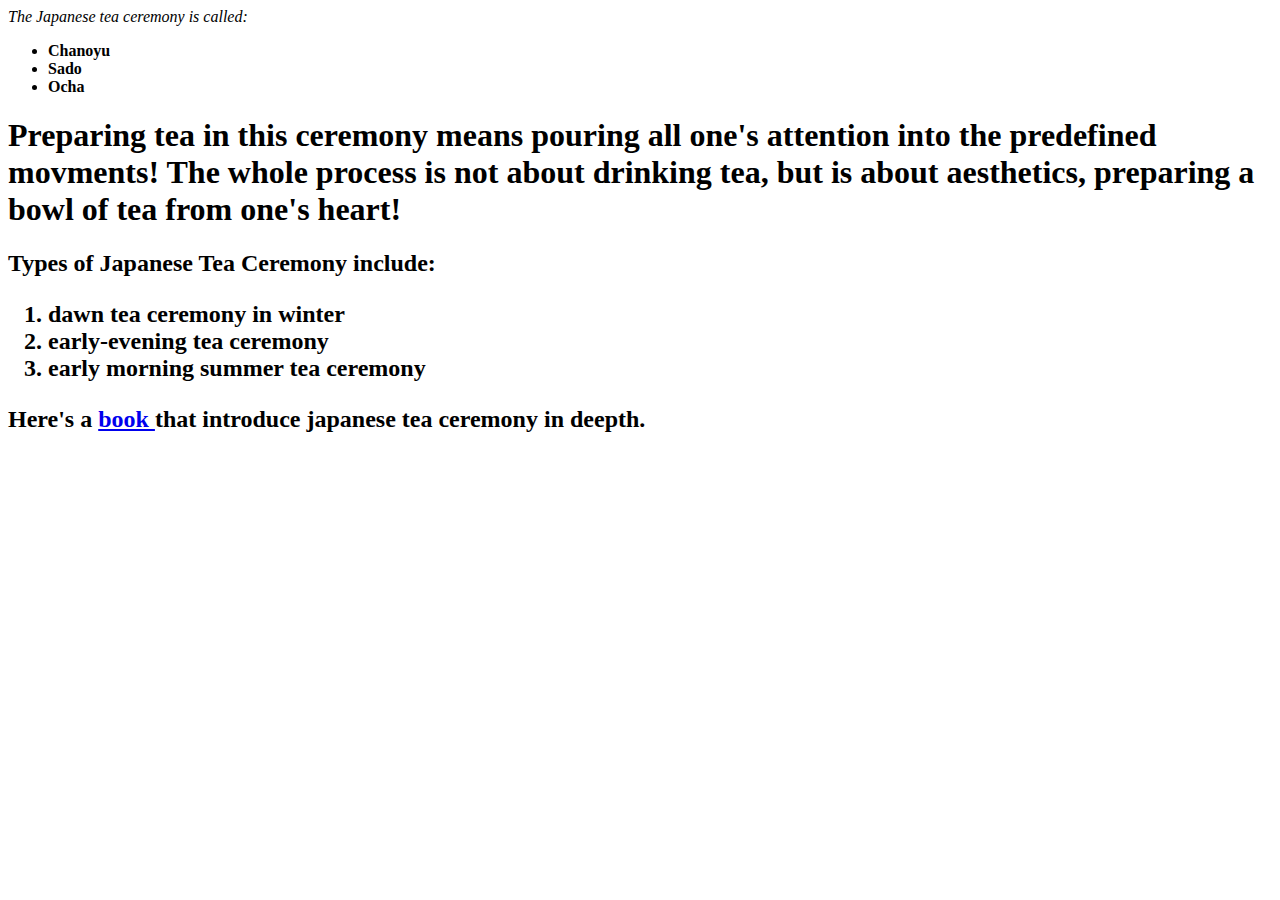
<file: web_basics/index.html>
<!DOCTYPE html>
<html>
  <head>
  <title> Japanese Tea Ceremony </title>
  </head>
  <body>
  <em>The Japanese tea ceremony is called:</em>
  <strong>
  <ul>
  <li>Chanoyu</li><li>Sado</li><li>Ocha</li>
  </ul>
  </strong>
  <h1>Preparing tea in this ceremony means pouring all one's attention into the predefined movments! The whole process is not about drinking tea, but is about aesthetics, preparing a bowl of tea from one's heart!</h1>
  <h2>Types of Japanese Tea Ceremony include:
  <ol>
  <li>dawn tea ceremony in winter</li><li>early-evening tea ceremony</li><li>early morning summer tea ceremony</li>
  </ol>
  <p>Here's a
  <a href="https://www.amazon.com/gp/product/0804837163/ref=as_li_tf_il?ie=UTF8&tag=thejapateacer-20&linkCode=as2&camp=1789&creative=9325&creativeASIN=0804837163">book </a> that introduce japanese tea ceremony in deepth.
  </p>
  </body>
</html>
</file>
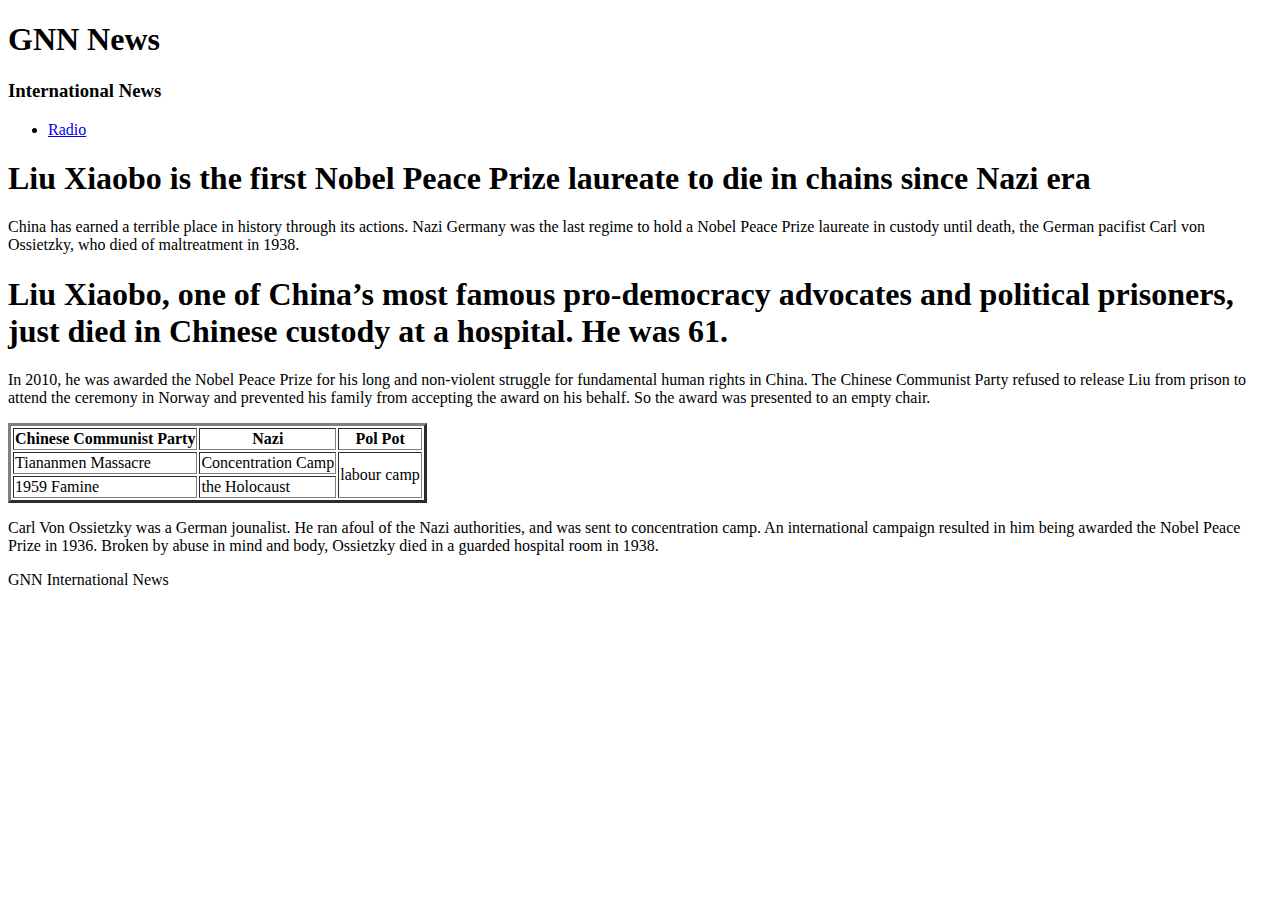
<file: html/gps/index.html>
<!DOCTYPE html>
<html>
<head></head>
<body>
  <header>
  <h1>GNN News</h1>
  <h3>International News</h3>
  </header>
<nav>
  <ul>
    <li><a href="http://www.bbc.co.uk/worldserviceradio">Radio</a></li>
</nav>
<main>
<article>
  <h1>Liu Xiaobo is the first Nobel Peace Prize laureate to die in chains since Nazi era</h1>
  <p>China has earned a terrible place in history through its actions. Nazi Germany was the last regime to hold a Nobel Peace Prize laureate in custody until death, the German pacifist Carl von Ossietzky, who died of maltreatment in 1938.</p>
<section>
<h1>Liu Xiaobo, one of China’s most famous pro-democracy advocates and political prisoners, just died in Chinese custody at a hospital. He was 61.</h1>
<p>In 2010, he was awarded the Nobel Peace Prize for his long and non-violent struggle for fundamental human rights in China. The Chinese Communist Party refused to release Liu from prison to attend the ceremony in Norway and prevented his family from accepting the award on his behalf. So the award was presented to an empty chair.</p>
<section>
<table border="3">
  <tr>
    <th>Chinese Communist Party</th>
    <th>Nazi</th>
    <th>Pol Pot</th>
  </tr>
  <tr>
    <td>Tiananmen Massacre</td>
    <td>Concentration Camp</td>
    <td rowspan="2">labour camp</td>
  </tr>
  <tr>
     <td>1959 Famine</td>
     <td>the Holocaust</td>
  </tr>
</table>
</section>
</section>
<aside>
<p>Carl Von Ossietzky was a German jounalist. He ran afoul of the Nazi authorities, and was sent to concentration camp. An international campaign resulted in him being awarded the Nobel Peace Prize in 1936. Broken by abuse in mind and body, Ossietzky died in a guarded hospital room in 1938.</p>
</aside>
</article>
</main>
<footer>
GNN International News
</footer>
</body>
</html>

<!--1. semantic elements helps defines content clearly 2.to create a basic structure 3.I learn how to quickly create a basic structure by simply typing html tab 4.nothing particularly hard
 -->
</file>
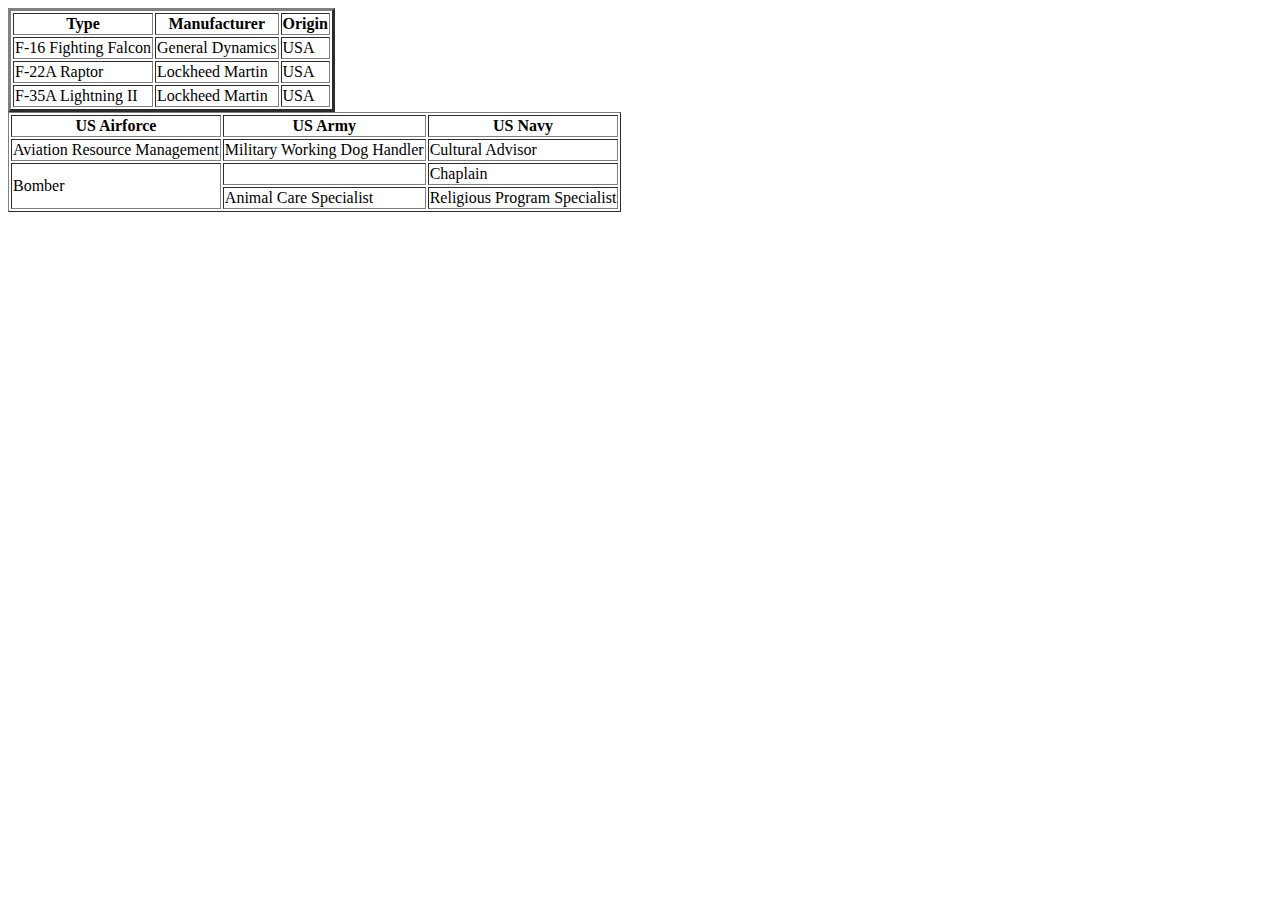
<file: table-practice.html>
<!DOCTYPE html>
<html>
<head>

<title>Types of Fighter Jets in the Air Force   </title>

</head>
<body>
<table border ="3">
  <tr>
     <th>Type</th>
     <th>Manufacturer</th>
     <th>Origin</th>
  </tr>
  <tr>
     <td>F-16 Fighting Falcon</td>
     <td>General Dynamics</td>
     <td>USA</td>
  </tr>
  <tr>
    <td>F-22A Raptor</td>
    <td>Lockheed Martin</td>
    <td>USA</td>
  </tr>
  <tr>
     <td>F-35A Lightning II</td>
     <td>Lockheed Martin</td>
     <td>USA</td>
  </tr>
</table>

<table border=1>
    <tr>
      <th>US Airforce</th>
      <th>US Army</th>
      <th>US Navy</th>
    </tr>
    <tr>
      <td>Aviation Resource Management</td>
      <td>Military Working Dog Handler</td>
      <td>Cultural Advisor</td>
    </tr>
    <tr>
      <td rowspan="2">Bomber</td>
      <td>&nbsp;</td>
      <td>Chaplain</td>
    </tr>
    <tr>
      <td>Animal Care Specialist</td>
      <td>Religious Program Specialist</td>
    </tr>
</table>
</body>
</html>
</file>
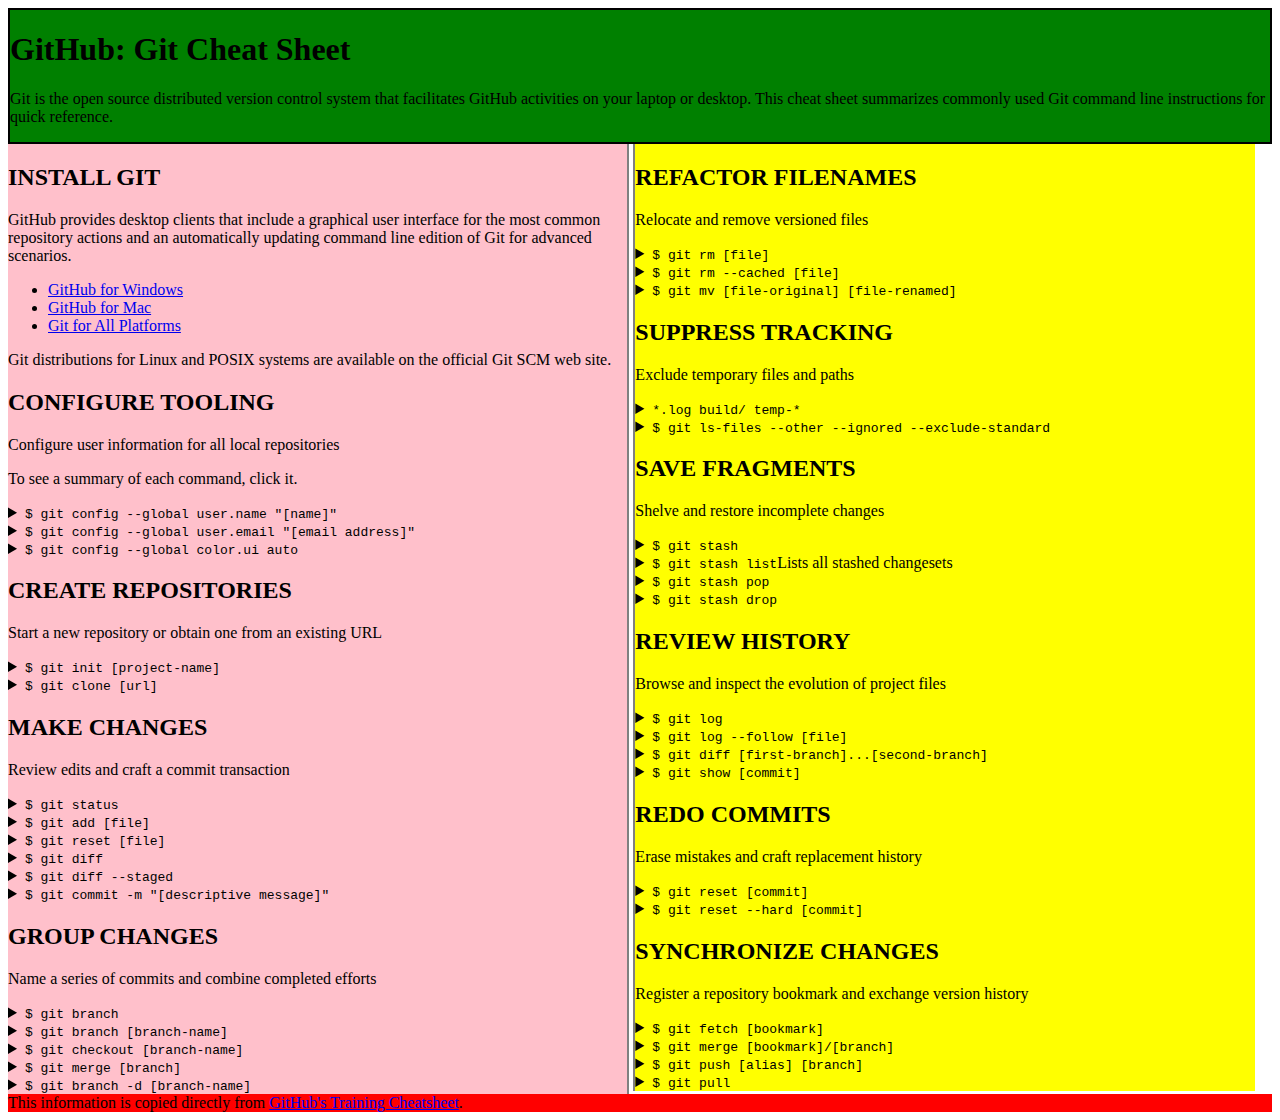
<file: css/gps/gps2-1.html>
<!DOCTYPE html>
<html lang="en">
  <head>
    <meta charset="UTF-8">
    <link rel="stylesheet" href="gps2-1.css" type="text/css">
    <title>Git Cheat Sheet</title>
  </head>

  <body>
    <header>
      <h1>GitHub: Git Cheat Sheet</h1>
      <p>Git is the open source distributed version control system that
        facilitates GitHub activities on your laptop or desktop.
        This cheat sheet summarizes commonly used Git command line
        instructions for quick reference.</p>
    </header>

    <section class="column-1">
      <article>
        <h2>INSTALL GIT</h2>
        <p>GitHub provides desktop clients that include a graphical user
        interface for the most common repository actions and an automatically
        updating command line edition of Git for advanced scenarios.</p>
        <ul>
          <li><a href="https://windows.github.com">GitHub for Windows</a></li>
          <li><a href="https://mac.github.com">GitHub for Mac</a></li>
          <li><a href="http://git-scm.com">Git for All Platforms</a></li>
        </ul>

        Git distributions for Linux and POSIX systems are available on the
        official Git SCM web site.
      </article>

      <article>
        <h2>CONFIGURE TOOLING</h2>
        <p>Configure user information for all local repositories</p>
        <p> To see a summary of each command, click it.</p>

        <details>
          <summary><code>$ git config --global user.name "[name]"</code></summary>
          <p>Sets the name you want attached to your commit transactions</p>
        </details>

        <details>
          <summary><code>$ git config --global user.email "[email address]"</code></summary>
          <p>Sets the email you want atached to your commit transactions</p>
        </details>

        <details>
          <summary><code>$ git config --global color.ui auto</code></summary>
          <p>Enables helpful colorization of command line output</p>
        </details>
      </article>

      <article>
        <h2>CREATE REPOSITORIES</h2>
        <p>Start a new repository or obtain one from an existing URL</p>

        <details>
          <summary><code>$ git init [project-name]</code></summary>
          <p>Creates a new local repository with the specified name</p>
        </details>

        <details>
          <summary><code>$ git clone [url]</code></summary>
          <p>Downloads a project and its entire version history</p>
        </details>
      </article>

      <article>
        <h2>MAKE CHANGES</h2>
        <p>Review edits and craft a commit transaction</p>

        <details>
          <summary><code>$ git status</code></summary>
          <p>Lists all new or modified files to be committed</p>
        </details>

        <details>
          <summary><code>$ git add [file]</code></summary>
          <p>Snapshots the file in preparation for versioning</p>
        </details>

        <details>
          <summary><code>$ git reset [file]</code></summary>
          <p>Unstages the file, but preserve its contents</p>
        </details>

        <details>
          <summary><code>$ git diff</code></summary>
          <p>Shows file differences not yet staged</p>
        </details>

        <details>
          <summary><code>$ git diff --staged</code></summary>
          <p>Shows file differences between staging and the last file version</p>
        </details>

        <details>
          <summary><code>$ git commit -m "[descriptive message]"</code></summary>
          <p>Records file snapshots permanently in version history</p>
        </details>
      </article>

      <article>
        <h2>GROUP CHANGES</h2>
        <p>Name a series of commits and combine completed efforts</p>

        <details>
          <summary><code>$ git branch</code></summary>
          <p>Lists all local branches in the current repository</p>
        </details>

        <details>
          <summary><code>$ git branch [branch-name]</code></summary>
          <p>Creates a new branch</p>
        </details>

        <details>
          <summary><code>$ git checkout [branch-name]</code></summary>
          <p>Switches to the specified branch and updates the working directory</p>
        </details>

        <details>
          <summary><code>$ git merge [branch]</code></summary>
          <p>Combines the specified branch’s history into the current branch</p>
        </details>

        <details>
          <summary><code>$ git branch -d [branch-name]</code></summary>
          <p>Deletes the specified branch</p>
        </details>
      </article>
    </section>

    <section class="column-2">
      <article>
        <h2>REFACTOR FILENAMES</h2>
        <p>Relocate and remove versioned files</p>

        <details>
          <summary><code>$ git rm [file]</code></summary>
          <p>Deletes the file from the working directory and stages the deletion</p>
        </details>

        <details>
          <summary><code>$ git rm --cached [file]</code></summary>
          <p>Removes the file from version control but preserves the file locally</p>
        </details>

        <details>
          <summary><code>$ git mv [file-original] [file-renamed]</code></summary>
          <p>Changes the file name and prepares it for commit</p>
        </details>
      </article>

      <article>
        <h2>SUPPRESS TRACKING</h2>
        <p>Exclude temporary files and paths</p>

        <details>
          <summary><code>*.log
                    build/
                    temp-*
          </code></summary>
          <p>A text file named .gitignore suppresses accidental versioning of files and paths matching the specified paterns</p>
        </details>

        <details>
          <summary><code>$ git ls-files --other --ignored --exclude-standard</code></summary>
          <p>Lists all ignored files in this project</p>
        </details>
      </article>

      <article>
        <h2>SAVE FRAGMENTS</h2>
        <p>Shelve and restore incomplete changes</p>

        <details>
          <summary><code>$ git stash</code></summary>
          <p>Temporarily stores all modified tracked files</p>
        </details>

        <details>
          <summary><code>$ git stash list</code>Lists all stashed changesets</summary>
          <p></p>
        </details>

        <details>
          <summary><code>$ git stash pop</code></summary>
          <p>Restores the most recently stashed files</p>
        </details>

        <details>
          <summary><code>$ git stash drop</code></summary>
          <p>Discards the most recently stashed changeset</p>
        </details>

      </article>

      <article>
        <h2>REVIEW HISTORY</h2>
        <p>Browse and inspect the evolution of project files</p>

        <details>
          <summary><code>$ git log</code></summary>
          <p>Lists version history for the current branch</p>
        </details>

        <details>
          <summary><code>$ git log --follow [file]</code></summary>
          <p>Lists version history for a file, including renames</p>
        </details>

        <details>
          <summary><code>$ git diff [first-branch]...[second-branch]</code></summary>
          <p>Shows content differences between two branches</p>
        </details>

        <details>
          <summary><code>$ git show [commit]</code></summary>
          <p>Outputs metadata and content changes of the specified commit</p>
        </details>
      </article>

      <article>
        <h2>REDO COMMITS</h2>
        <p>Erase mistakes and craft replacement history</p>

        <details>
          <summary><code>$ git reset [commit]</code></summary>
          <p>Undoes all commits after [commit], preserving changes locally</p>
        </details>

        <details>
          <summary><code>$ git reset --hard [commit]</code></summary>
          <p>Discards all history and changes back to the specified commit</p>
        </details>
      </article>

      <article>
        <h2>SYNCHRONIZE CHANGES</h2>
        <p>Register a repository bookmark and exchange version history</p>

        <details>
          <summary><code>$ git fetch [bookmark]</code></summary>
          <p>Downloads all history from the repository bookmark</p>
        </details>

        <details>
          <summary><code>$ git merge [bookmark]/[branch]</code></summary>
          <p>Combines bookmark’s branch into current local branch</p>
        </details>

        <details>
          <summary><code>$ git push [alias] [branch]</code></summary>
          <p>Uploads all local branch commits to GitHub</p>
        </details>

        <details>
          <summary><code>$ git pull</code></summary>
          <p>Downloads bookmark history and incorporates changes</p>
        </details>
      </article>
    </section>

    <footer>
      This information is copied directly from <a href="https://training.github.com/kit/downloads/github-git-cheat-sheet.pdf">GitHub's Training Cheatsheet</a>.
    </footer>
  </body>
</html>
</file>
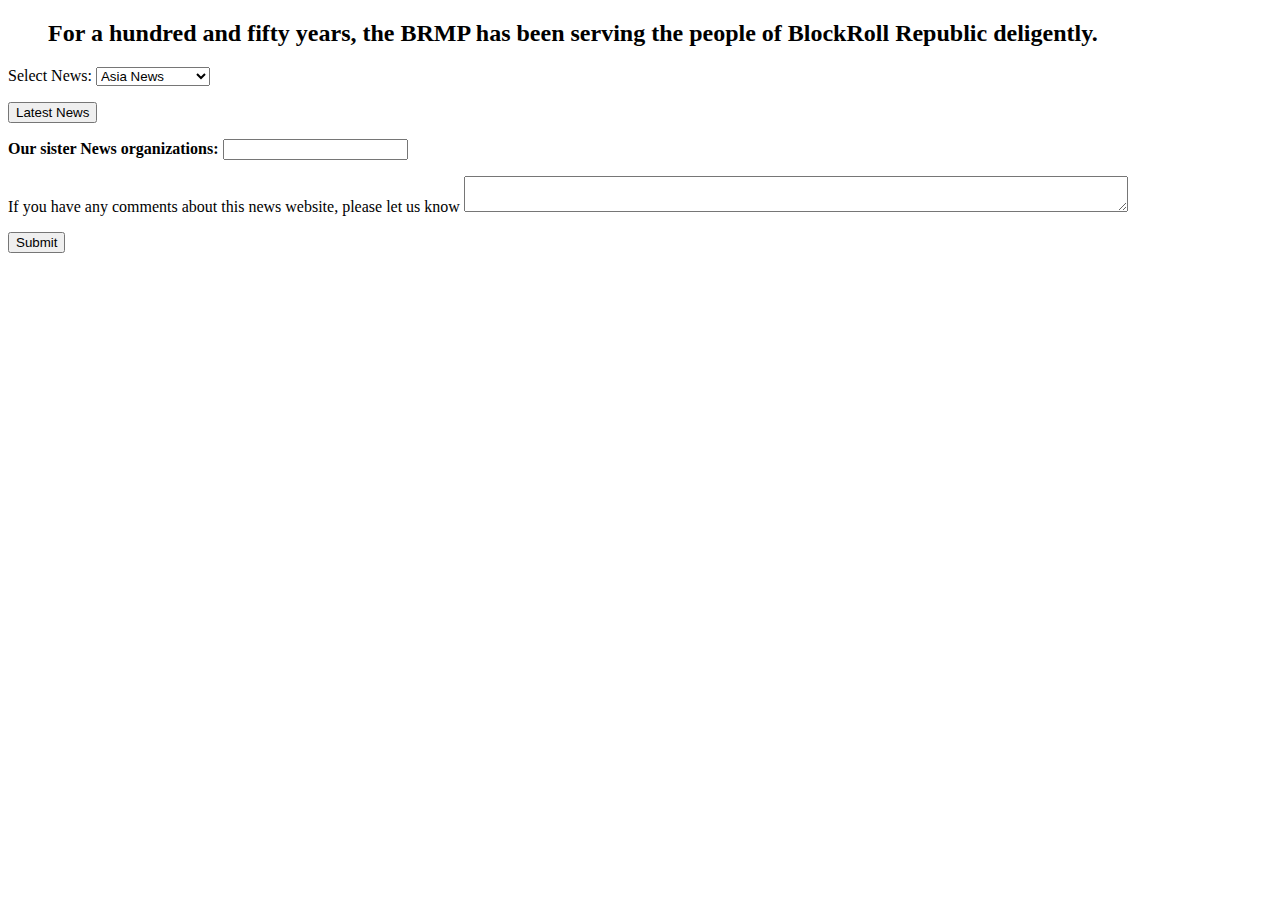
<file: html/forms/practice-form.html>
<!DOCTYPE html>
<html>
<head>

<title>
BlackRoll Republic Morning Post
</title>

</head>

<body>
<form action="success.html" method="post">

<blockquote cite="https://en.wikipedia.org/wiki/Fake_news">
<h2>For a hundred and fifty years, the BRMP has been serving the people of BlockRoll Republic deligently.</h2>
</blockquote>
<p>
<label for="news type">Select News:</label>
<select id="news type" name="news type">
  <option value="1">Asia News</option>
  <option value="2">Business News</option>
  <option value="3">Tech News</option>
</select>
</p>

<p>
<button type="button">Latest News</button>
</p>

<p>
<strong>Our sister News organizations:</strong>
<input list="other news website">
<datalist id="other news website">
  <option value="BBC">
  <option value="SkyNews">
</datalist>
</p>

<p>If you have any comments about this news website, please let us know
<textarea cols="80" name="comments"></textarea>
</p>

<div>
<button type="submit">Submit</button>
</div>

</form>
</body>

</html>
</file>
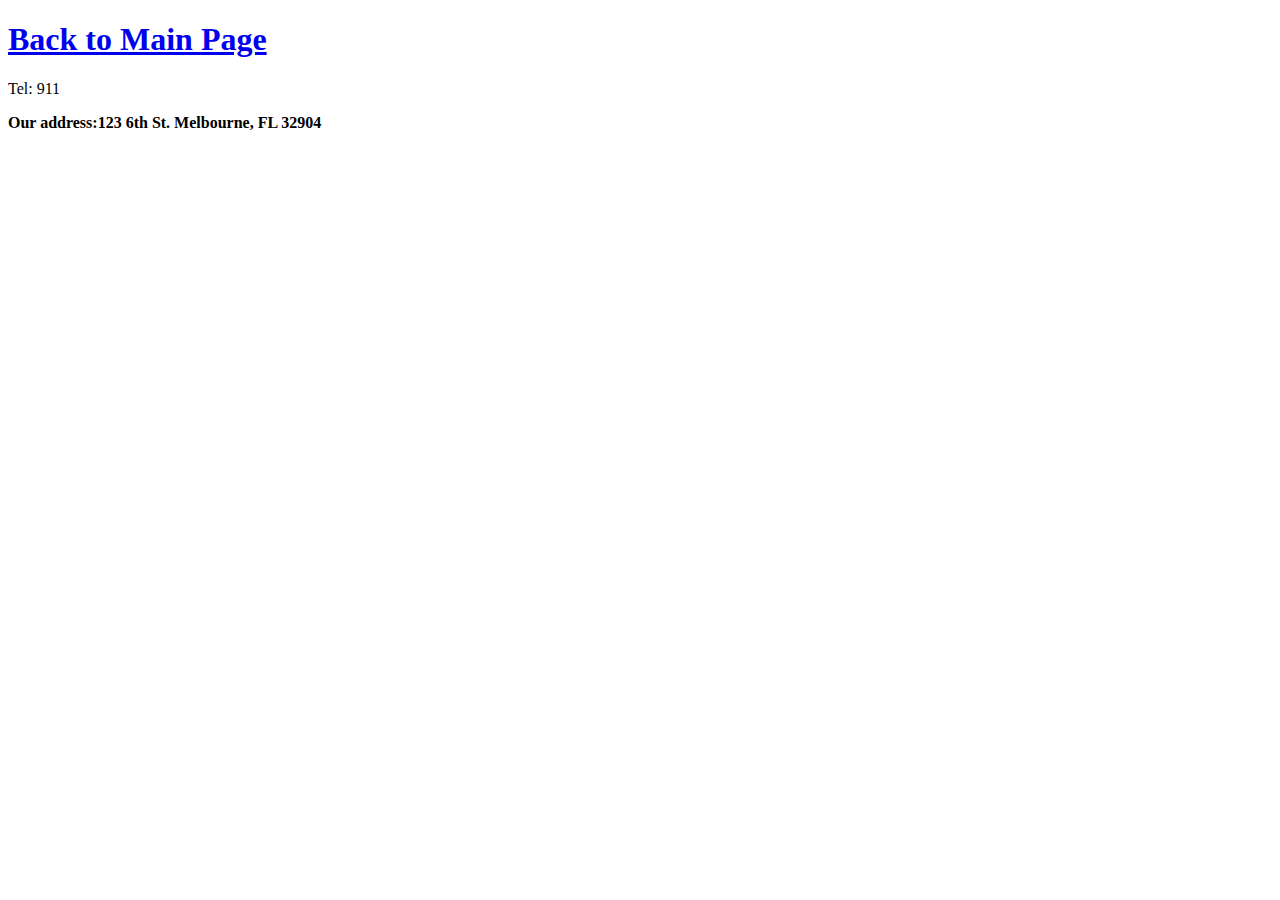
<file: html/moon_bootz/contact.html>
<!DOCTYPE html>
 <html>
  <head>
  <title>Contact Information:</title>
  </head>
 <body>
 <header>
 <h1><a href="./index.html">Back to Main Page</a></h1>
 </header>
 <p>Tel: 911</p>
 <strong>Our address:123 6th St. Melbourne, FL 32904</strong>
 </body>
</html>
</file>
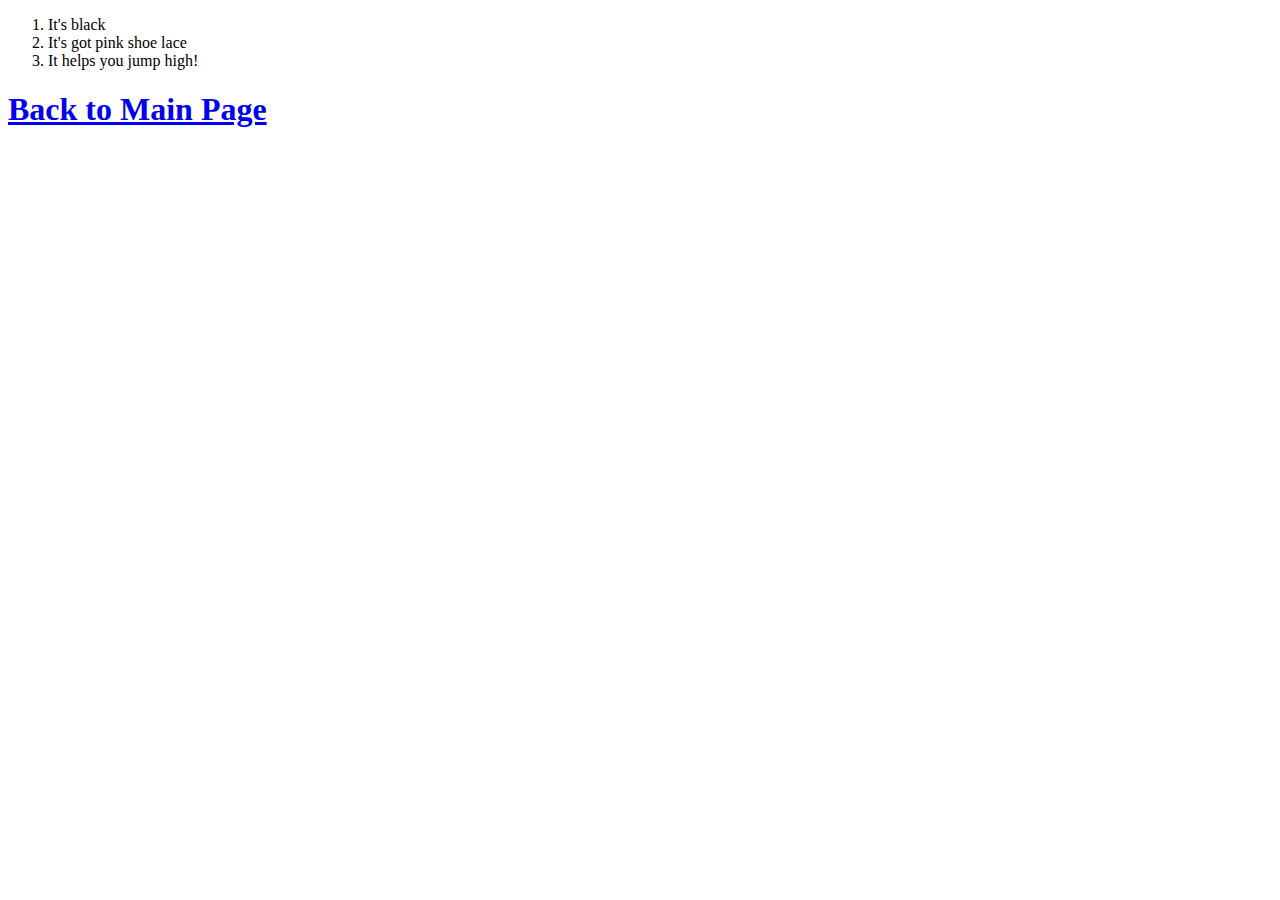
<file: html/moon_bootz/product_details.html>
<!DOCTYPE html>
 <html>
   <title>MoonBootz's Product details</title>
 <body>
 <ol>
 <li>It's black</li>
 <li>It's got pink shoe lace</li>
 <li>It helps you jump high!</li>
 </ol>
 <footer>
 <h1><a href="./index.html">Back to Main Page</a></h1>
 </footer>
 </body>
 </html>
</file>
<file: css/gps/gps2-1.css>
header {
  background-color: green;
  border: 2px solid black;
       }
.column-1 {
  background-color: pink;
  display: inline-block;
  width: 49%;
  vertical-align: top;
  border-right: 2px solid grey;


         }
.column-2 {
  background-color: yellow;
  display: inline-block;
  vertical-align: top;
  width: 49%;
  border-left: 2px solid grey;
          }
footer {
  background-color: red;
       }
</file>
